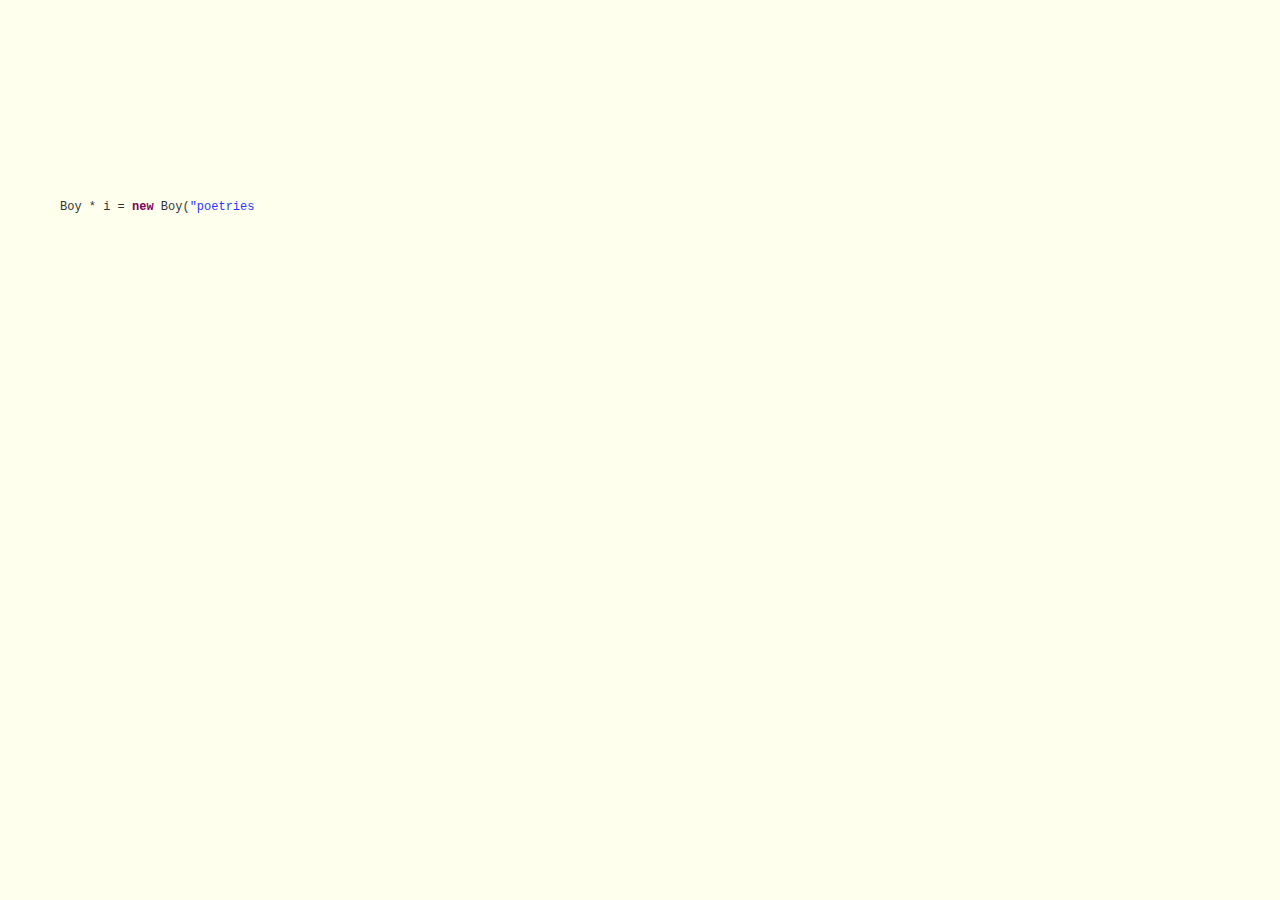
<file: project/心+文字闪烁/index.html>
<!DOCTYPE html>

<html xmlns="http://www.w3.org/1999/xhtml" xml:lang="en" lang="en"><head><meta http-equiv="Content-Type" content="text/html; charset=UTF-8">
	<title>My Lonely Life</title>
	
	<style type="text/css">
		@font-face {
			font-family: digit;
			src: url('digital-7_mono.ttf') format("truetype");
		}
	</style>
	<link href="./jscss/default.css" type="text/css" rel="stylesheet">
	<script type="text/javascript" src="./jscss/jquery.js"></script>
	<script type="text/javascript" src="./jscss/garden.js"></script>
</head>

<body>
	<div id="mainDiv">
		<div id="content" style="width: 1160px; height: 625px; margin-top: 52px; margin-left: 220px;">
			<div id="code" style="margin-top: 62.5px;">
			
				Boy * i = <span class="keyword">new</span> Boy(<span class="string">"poetries"</span>);<br>
				<span class="comments">// It's me. </span><br>
				Girl * u ;<br>
				<span class="keyword">while</span> (true) {<br>
				<span class="placeholder"><span class="keyword">try</span> {<br>
				<span class="placeholder"><span class="placeholder">u = <span class="keyword">new</span> Girl(); <br>
					<span class="placeholder">}<br>
				<span class="placeholder"><span class="keyword">catch</span> (std::bad_alloc) {<br>
					<span class="placeholder"><span class="placeholder"><span class="keyword">continue</span>; <br>
						<span class="placeholder">	}<br>
				<span class="placeholder">if (u != <span class="string">NULL</span>){ break; }</span><br> 
				<span class="placeholder"><span class="comments">// Usually you will be trapped in this loop<br></span>
				<span class="placeholder"><span class="comments">// for a *very* long time.<br></span>
				}<br>
					<span class="keyword">try</span>{<br>
					<span class="placeholder"><span class="keyword">while</span> (<span class="keyword">true</span>) {<br>
					<span class="placeholder"><span class="placeholder"><span class="keyword">switch</span>( u-&gt;statu() ){<br>
							<span class="placeholder"><span class="placeholder"><span class="keyword">case</span><span class="string">"hungry"</span>: i-&gt;feed(u);break; <br>
					<span class="placeholder"><span class="placeholder"><span class="keyword">case</span><span class="string">"tired"</span>: i-&gt;hug(u);break; <br>
					<span class="placeholder"><span class="placeholder"><span class="keyword">case</span><span class="string">"sleepy"</span>: i-&gt;sleep(u);break; <br>
					<span class="placeholder"><span class="placeholder"><span class="keyword">default</span>: i-&gt;say(u,<span class="string">"I Love U"</span>);break; <br>
					<span class="placeholder"><span class="placeholder">}<br>
					<span class="placeholder">}<br>
				}<br>
				<span class="keyword">catch</span>(Girl::DoNotLoveMe){ <br>
				<span class="comments">// Some day I will catch this message.<br></span>
				<span class="placeholder">i-&gt;believeInLove (<span class="keyword">false</span>); <br>
				<span class="placeholder"><span class="comments">// I will never believe in love anymore.<br></span>
				<span class="placeholder">sys.exit(-1); <span class="comments"><br>// Until reboot.</span><br>
				}<br>
			</span></span></span></span></span></span></span></span></span></span></span></span></span></span></span></span></span></span></span></span></span></span></span></span></span></span></span></span></span></span></div>
			<div id="loveHeart">
				<canvas id="garden" width="670" height="625"></canvas>
				<div id="words">
					<div id="messages">
						&nbsp;&nbsp;jieying, I have &nbsp;&nbsp;&nbsp;&nbsp;&nbsp;&nbsp;
						&nbsp;&nbsp;&nbsp;&nbsp;&nbsp;&nbsp;&nbsp;&nbsp;&nbsp;&nbsp;&nbsp;&nbsp;&nbsp;&nbsp;&nbsp;
						&nbsp;&nbsp;&nbsp;&nbsp;&nbsp;
						<br> waiting for you<br> &nbsp;&nbsp;&nbsp;&nbsp;&nbsp;&nbsp;for
						<br>
						<div id="elapseClock">&nbsp;&nbsp;&nbsp;&nbsp;<span class="digit">333</span> days <span class="digit">17</span> hrs <span class="digit"><br>&nbsp;&nbsp;07</span> mins <span class="digit">33</span> secs</div>
					</div>
					
					<div id="loveu">
						Live alone forever and ever.<br>
						<div class="signature">- BlahGeek</div>
					</div>
				</div>
			</div>
		</div>
		
	</div>
	<script type="text/javascript">
		var offsetX = $("#loveHeart").width() / 2;
		var offsetY = $("#loveHeart").height() / 2 - 55;
		var nolovetime = new Date();
		nolovetime.setFullYear(2013, 11, 11);
		nolovetime.setHours(0);
		nolovetime.setMinutes(0);
		nolovetime.setSeconds(0);
		nolovetime.setMilliseconds(0);
		
		if (!document.createElement('canvas').getContext) {
			var msg = document.createElement("div");
			msg.id = "errorMsg";
			msg.innerHTML = "Your browser doesn't support HTML5!<br/>Recommend use Chrome 14+/IE 9+/Firefox 7+/Safari 4+"; 
			document.body.appendChild(msg);
			$("#code").css("display", "none")
			$("#copyright").css("position", "absolute");
			$("#copyright").css("bottom", "10px");
		    document.execCommand("stop");
		} else {
			setTimeout(function () {
				startHeartAnimation();
			}, 100);

			timeElapse(nolovetime);
			setInterval(function () {
				timeElapse(nolovetime);
			}, 500);

			adjustCodePosition();
			$("#code").typewriter();
		}
	</script>


</body></html>
</file>
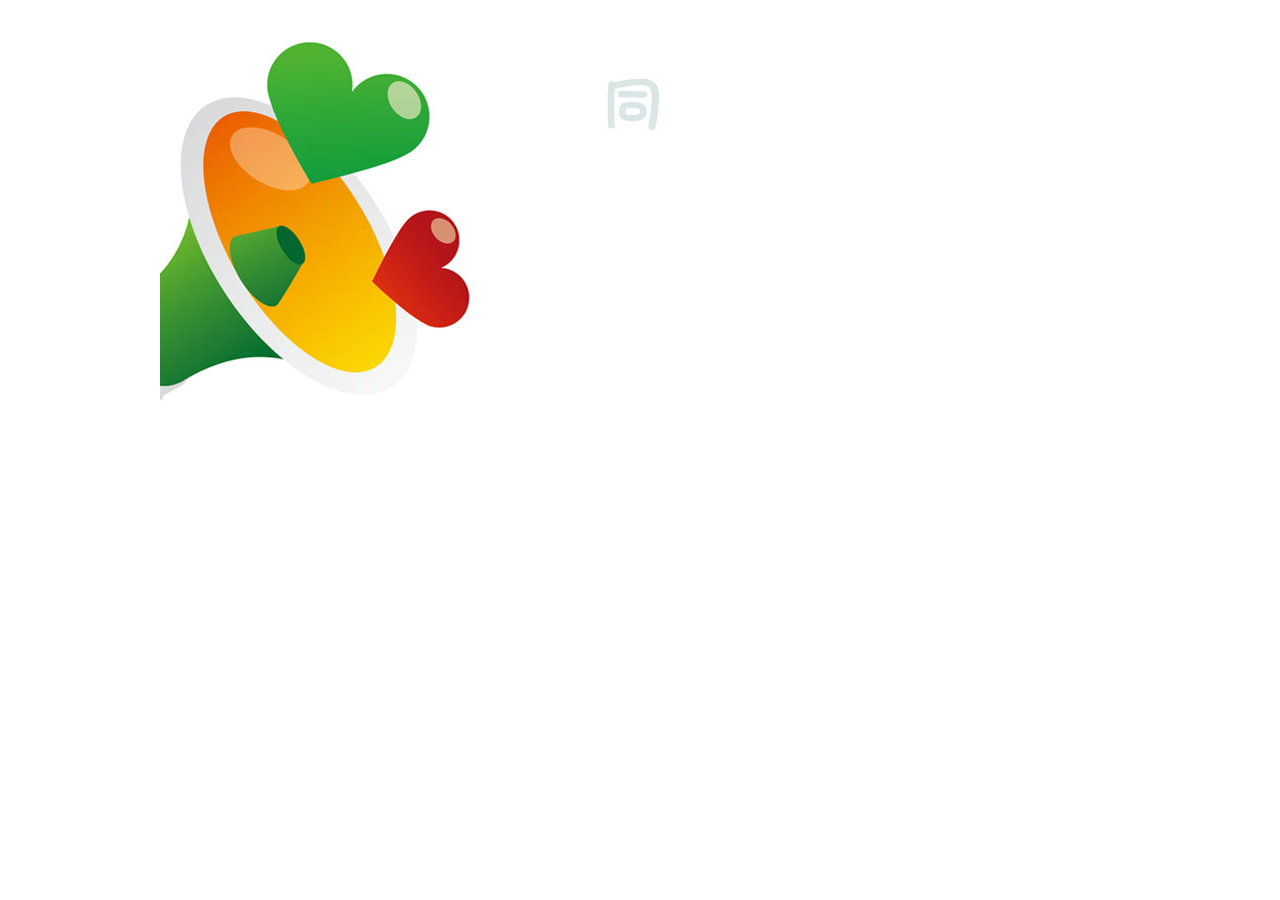
<file: project/jquery版小型婚礼(可动态添加祝福语)/blessingWall/index.html>
<!DOCTYPE html>
<html>
    <head>
        <title>小型婚礼</title>
        <meta http-equiv="Content-Type" content="text/html;charset=utf-8"/>
        <link rel="stylesheet" href="css/reset.css"/>
        <link rel="stylesheet" href="css/index.css"/>
        <script type="text/javascript" src="js/jquery-1.10.2.js"></script>
        <script type="text/javascript" src="js/jquery-ui-1.10.2.custom.js"></script>
        <script type="text/javascript" src="js/index.js"></script>
    </head>
    <body>
        <!--[if ie 6]>
        <style type="text/css">
            .mask {position: absolute; height: 800px;}
            .pop-box {_position: absolute;}
        </style>
        <![endif]-->
        <div class="box">
            <!-- 场景一 -->
            <div class="first-box">
                <div class="first-horn">
                    <img src="images/first_horn.jpg"/>
                </div>
                <div class="first-txt">
                    <div class="txt1"><img src="images/first_txt1.jpg"/></div>
                    <div class="txt2"><img src="images/first_txt2.jpg"/></div>
                </div>
            </div>

            <!-- 场景二 -->
            <div class="second-box">
                <div class="second-people">
                    <img src="images/second_people.jpg"/>
                </div>
                <div class="second-txt">
                    <img src="images/second_txt.jpg"/>
                </div>
            </div>

            <!-- 场景三 -->
            <div class="three-box">
                <div class="three-img">
                    <img src="images/three_img.jpg"/>
                </div>
            </div>

            <!-- 场景四 -->
            <div class="fore-box">
                <div class="fore-img">
                    <img src="images/fore_img.jpg"/>
                </div>
            </div>

            <!-- 场景五 -->
            <div class="five-box">
                <div class="five-img">
                    <img src="images/five_img.jpg"/>
                    <div class="u-enter">进入婚礼</div>
                </div>
            </div>

            <!-- 场景六 -->
            <div class="six-box">
                <div></div>
                <div></div>
                <div></div>
                <div></div>
                <div></div>
                <div></div>
                <div></div>
                <div></div>
                <div></div>
                <div></div>
                <div></div>
                <div></div>
                <div></div>
                <div></div>
                <div></div>
                <div></div>
            </div>

            <!-- 场景七 -->
            <div class="seven-box">
                <div class="clickMe">点我送祝福</div>
                <div class="seven-content">
                    <div class="note-a1"></div>
                    <div class="note-a2"></div>
                    <div class="note-a3"></div>
                    <div class="note-a4"></div>
                    <div class="note-a5"></div>
                    <div class="note-a6"></div>
                    <div class="note-a7"></div>
                    <div class="note-a8"></div>
                    <div class="note-a9"></div>
                    <div class="note-a10"></div>
                    <div class="note-a11"></div>
                    <div class="note-a12"></div>
                    <div class="note-1">一定要幸福哦~</div>
                    <div class="note-2">祝你们白头偕老！</div>
                    <div class="note-3">早生贵子~</div>
                    <div class="note-4">新婚快乐~</div>
                    <div class="note-5">生个宝宝认我做干妈！</div>
                    <div class="note-6">喜结良缘O(∩_∩)O哈哈哈~</div>
                    <div class="note-1">一定要幸福哦~</div>
                    <div class="note-2">祝你们白头偕老！</div>
                    <div class="note-3">早生贵子~</div>
                    <div class="note-4">新婚快乐~</div>
                    <div class="note-5">生个宝宝认我做干妈！</div>
                    <div class="note-6">喜结良缘O(∩_∩)O哈哈哈~</div>
                </div>
            </div>
        </div>

        <!-- 遮罩层 -->
        <div class="mask"></div>
        <div class="pop-box">
            <h1>送上祝福语</h1>
            <textarea id="write">写上您的祝福吧~</textarea>
            <div class="u-sure" id="uSure">确定</div>
        </div>

    </body>
</html>
</file>
<file: project/心+文字闪烁/jscss/default.css>
body {
	margin: 0;
	padding: 0;
	background: #FFFFEE;
	font-size: 12px;
	overflow: auto;
}

#mainDiv{
	width: 100%;
	height: 100%;
}

#loveHeart {
	float: left;
	width:670px;
	height:625px;
}

#garden {
	width: 100%;
	height: 100%;
}

#elapseClock {
	text-align: left;
	font-size: 18px;
	margin-top: 10px;
	margin-bottom: 10px;
}

#words {
	font-family: "sans-serif";
	width: 500px;
	font-size: 24px;
	color:#666;
}

#messages{
	display: none;
}

#elapseClock .digit{
	font-family: "digit";
	font-size: 36px;
}

#loveu{
	padding: 5px;
	font-size: 22px;
	margin-top: 200px;
	margin-right: 120px;
	text-align: right;
	display: none;
}

#loveu .signature{
	margin-top: 10px;
	font-size: 20px;
	font-style: italic;
}

#clickSound{
	display:none;
}

#code {
	float: left;
	width: 490px;
	height: 500px;
	color: #333;
	font-family: "Consolas", "Monaco", "Bitstream Vera Sans Mono", "Courier New", "sans-serif";
	font-size: 12px;
}

#code .string{
	color: #2a36ff;
}

#code .keyword{
	color: #7f0055;
	font-weight:bold;
}

#code .placeholder{
	margin-left:15px;
}

#code .space{
	margin-left:7px;
}

#code .comments{
	color: #3f7f5f;
}

#copyright{
	margin-top: 10px;
	text-align: center;
	width:100%;
	color:#666;
}

#errorMsg{
	width: 100%;
	text-align: center;
	font-size: 24px;
	position: absolute;
	top: 100px;
	left:0px;
}

#copyright a{
	color:#666;
}
</file>
<file: project/jquery版小型婚礼(可动态添加祝福语)/blessingWall/css/index.css>
.box {position: relative; width: 960px; height: 810px; margin: 10px auto; overflow: hidden;}
.second-box,.five-box,.six-box,.seven-box {display: none;}
/* 场景一css */
.first-horn {position: absolute; top: 30px; left: -422px;}
.first-txt {position: absolute; top: 60px; display: none;}
.first-txt .txt1 {width: 65px; height: 78px; overflow: hidden;}
.first-txt .txt2 {width: 0; height: 78px; overflow: hidden;}
/* 场景二 */
.second-people {position: absolute; left: -286px;}
.second-txt {position: absolute; left: 0; top: 383px; display: none;}
/* 场景三 */
.three-img {position: absolute; left: -554px;}
/* 场景四 */
.fore-img {position: absolute; top: -518px; left: 40px;}
/* 场景五 */
.five-img {position: absolute; top: 50px; left: 38px; width: 885px; height: 573px;}
.five-img img {transform: scale(0.4);}
.five-img .u-enter {position: absolute; left: 50%; top: 250px; margin-left: -73px; padding: 10px 30px; border-radius: 5px; background: #D05999; font-size: 20px; color: white; cursor: pointer; }
/* 场景六 */
.six-box {position: relative; width: 960px; height: 800px; overflow: hidden;}
.six-box div {position: absolute; width: 100px; height: 100px; background: url("../images/six_center_img.jpg") no-repeat;}
/* 场景七 */
.seven-box {position: relative; width: 958px; height: 800px; background: url("../images/seven_bg.jpg") no-repeat top center; border: 1px solid #F4D938; overflow: hidden;}
.clickMe {position: absolute; left: 0; bottom: 0; width: 229px; height: 233px; cursor: pointer; text-indent: -99999px; background: url("../images/clickMe.jpg") no-repeat; z-index: 9999;}
.seven-content {position: relative; width: 790px; height: 540px; margin: 20px auto; background: #f67b93; border-radius: 50px;}
.seven-content div {position: absolute; width: 57px; height: 52px; padding: 15px 5px 5px 10px; background: url("../images/note.png") no-repeat; overflow: hidden; cursor: pointer; z-index: 99;}
.seven-content div.note-a1 {background-position: 0 0;}
.seven-content div.note-a2 {background-position: -110px 0;}
.seven-content div.note-a3 {background-position: -220px 0;}
.seven-content div.note-a4 {background-position: -327px 0;}
.seven-content div.note-a5 {background-position: 0 -150px;}
.seven-content div.note-a6 {background-position: -110px -150px;}
.seven-content div.note-a7 {background-position: -220px -150px;}
.seven-content div.note-a8 {background-position: -327px -150px;}
.seven-content div.note-a9 {background-position: 0 -296px;}
.seven-content div.note-a10 {background-position: -110px -296px;}
.seven-content div.note-a11 {background-position: -220px -296px;}
.seven-content div.note-a12 {background-position: -327px -296px;}
.seven-content div.note-1 {background-position: -1px -440px; color: #494000;}
.seven-content div.note-2 {background-position: -110px -440px; color: #561e67;}
.seven-content div.note-3 {background-position: -220px -440px; color: #07516f;}
.seven-content div.note-4 {background-position: -329px -440px; color: #652f09;}
.seven-content div.note-5 {background-position: 0 -550px; color: #6b0f13;}
.seven-content div.note-6 {background-position: -110px -550px; color: #034914;}

/* 遮罩层 */
.mask {position: fixed; top: 0; left: 0; width: 100%; height: 100%; background: white; opacity: 0.4; filter: Alpha(opacity=40); z-index: 9999; display: none;}
.pop-box {position: fixed; top: -300px; left: 50%; margin-left: -250px; margin-top: -150px; width: 500px; height: 300px; padding: 10px; background: #c52947; border-radius: 10px; z-index: 99999;}
.pop-box h1 {font-size: 30px; text-align: center; color: white; margin: 5px 0 10px;}
.pop-box textarea {display: block; width: 440px; height: 140px; padding: 10px; margin: 20px auto; resize: none; font-size: 16px; border-radius: 5px; background: white; color: #691323;  _margin-left: 270px;}
.pop-box .u-sure {margin: auto; width: 100px; padding: 8px 0; background: #780a1f; border-radius: 3px; text-align: center; font-size: 18px; color: white; font-weight: bold; cursor: pointer;}
</file>
